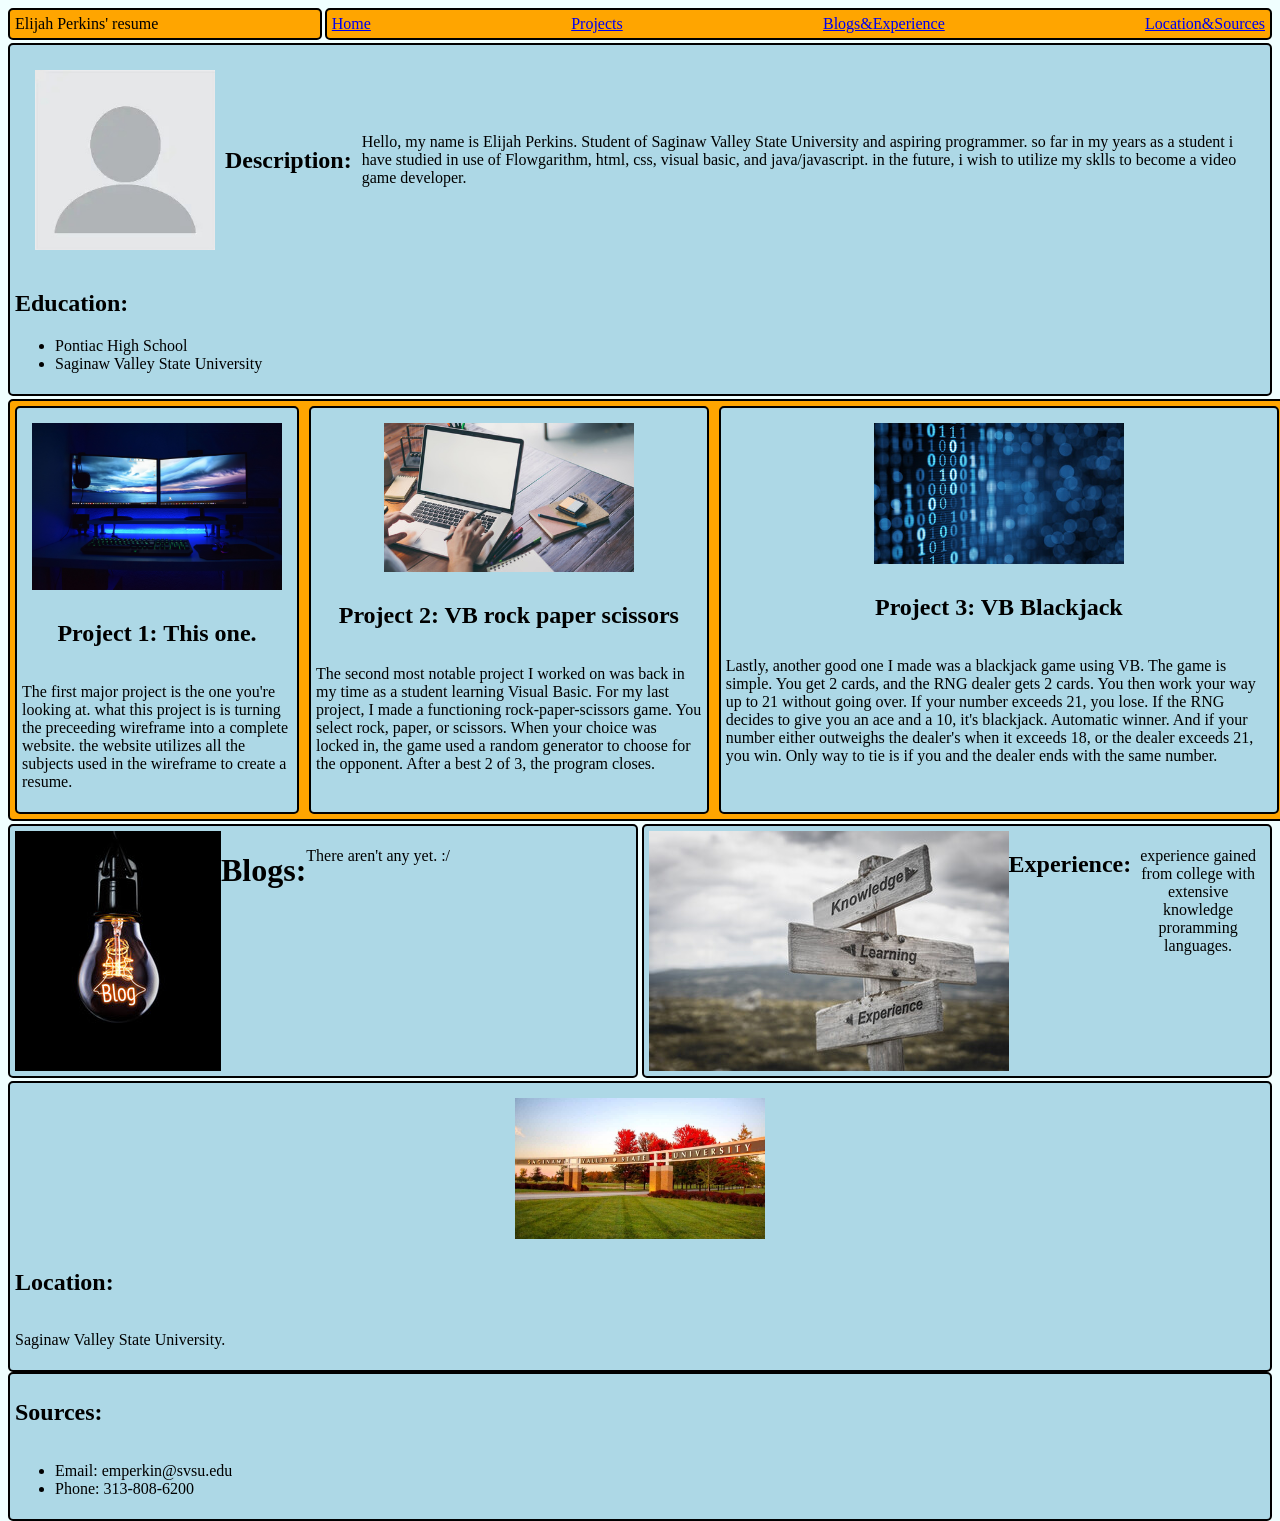
<file: index.html>
<!DOCTYPE html>
<html lang="eng">
    <head>
        <meta charset="UTF-8">
        <meta name="viewport" content="width=device-width, initial scale 0">
        <link rel="stylesheet" href="style.css">
        <title>Document</title>
    </head>
    <body>
        <div class ="container">
            <header>
                Elijah Perkins' resume
            </header>
            <nav>
            <a href = "#Home"> Home </a>
            <a href = "#projects"> Projects </a>
            <a href = "#BAndE"> Blogs&Experience </a>
            <a href = "#LAndS"> Location&Sources </a>

            </nav>
            <main>
                <section id="Home">
                <div class="profile">
                    <img src="pfp.jpg" id="pfp" >
                    <h2 id="desc">Description:</h2>
                    <p>Hello, my name is Elijah Perkins. Student of Saginaw Valley State University and aspiring programmer. so far in my years as a student i have studied in use of Flowgarithm, html, css, visual basic, and java/javascript. in the future, i wish to utilize my sklls to become a video game developer.</p>
                 
                </div>
                <div id="Education">
                    <h2>Education:</h2>
                    <ul>
                        <li> Pontiac High School</li>
                        <li>Saginaw Valley State University</li>
                    </ul>
                </div>
                </section>
               
 
            </main>

            <section id="projects">
                <div class="project">
                 <div class="project1">
                    <img src="computer-dark-design-777001.jpg" id="mainP">
                    <h2> Project 1: This one.</h2>
                    <p>The first major project is the one you're looking at. what this project is is turning the preceeding wireframe into a complete website. the website utilizes all the subjects used in the wireframe to create a resume. </p>
                 </div>
                 <div class="project2">
                    <img src="240_F_299297527_BHXhBsPqpf6a5PD5v2FDQLsyZO2097AB.jpg" id="p2">
                  <h2> Project 2: VB rock paper scissors</h2>
                   <p>The second most notable project I worked on was back in my time as a student learning Visual Basic. For my last project, I made a functioning rock-paper-scissors game.  You select rock, paper, or scissors. When your choice was locked in, the game used a random generator to choose for the opponent. After a best 2 of 3, the program closes. </p>
                 </div>
                 <div class="project3">
                    <img src="OnesAndZeroes.jpg" id="p3">
                   <h2>Project 3: VB Blackjack</h2>
                   <p> Lastly, another good one I made was a blackjack game using VB. The game is simple. You get 2 cards, and the RNG dealer gets 2 cards. You then work your way up to 21 without going over. If your number exceeds 21, you lose. If the RNG decides to give you an ace and a 10, it's blackjack. Automatic winner. And if your number either outweighs the dealer's when it exceeds 18, or the dealer exceeds 21, you win.  Only way to tie is if you and the dealer ends with the same number.</p>
                 </div>
                </div>

            </section>
           
                <div class="experience" id="BAndE">
                   <img src="exp.jpg" id="xp">
                <h2> Experience: </h2>
               <p>experience gained from college with extensive knowledge proramming languages.</p>
               </div>
           
                    <div class="blog">
                         <img src="blog.jpg">
                        <h1>Blogs: </h1>
                        <p>There aren't any yet. :/</p>

                    </div>
            

            <footer>
            
                 <div class="location" id="LAndS">
                    <img src="SVSU-entrance-960x540.jpg" id="svsu">
                    <h2>Location:</h2>
                     <p> Saginaw Valley State University.</p>
                     
                 </div>
                 <div class="sources">
                    <h2>Sources: </h2>
                    <ul>
                        <li>Email: emperkin@svsu.edu</li>
                        <li>Phone: 313-808-6200</li>
                    </ul>
                 </div>
              
                
            </footer>

        </div>
    </body>
</html>
</file>
<file: style.css>
:root{
     --main-radius: 5px;
     --main-padding: 5px;

     --blue: blue;
    --white: white;
    --black: black;
    --lightBlue: lightblue; 
}
body{
    background-color: azure;
    
}
.container{
    display: flex;
color: var(--black);
display: grid;
height: 100vh;
grid-template-rows: 1fr 1fr 1.2fr 1.2fr 1fr;
grid-template-columns: 1fr 1fr 1fr 1fr;
gap: 0.2rem;
grid-template-areas:

"header nav nav nav"
"main main main main"
"project project project project"
"blog blog experience experience"
"footer footer footer footer"

;
}
header{
    grid-area: header;
    border: 2px solid black;
    background-color: orange;
    color: var(--black);
    border-radius: var(--main-radius);
    padding: var(--main-padding);
}
nav{
    grid-area: nav;
     border: 2px solid black;
    background-color: orange;
    color: var(--white);
    text-align: center;
    display: flex;
  justify-content: space-between;
    border-radius: var(--main-radius);
    padding: var(--main-padding);
}
main{
    grid-area: main;
  background-color: lightblue;
  border: 2px solid black;
  border-radius: var(--main-radius);
  padding: var(--main-padding);                
}
footer{
    grid-area: footer;
}
.profile{
      display: flex;
  align-items: center;

  padding: 20px;
  gap: 10px;
}
#pfp{
    width: 180px;
    display: inline;
    margin-right: auto;
    height: auto;
    
}
.project1{
    grid-area: project1;
 
    flex-direction: column;
    display: flex;
    align-items: center;
    width: auto;
       border: 2px solid black;
    background-color: lightblue;
     border-radius: var(--main-radius);
  padding: var(--main-padding);
}
.project2{
    grid-area: project2;

   
    flex-direction: column;
    display: flex;
 align-items: center;
 width: auto;
    border: 2px solid black;
    background-color: lightblue;
     border-radius: var(--main-radius);
  padding: var(--main-padding);
}
.project3{
    grid-area: project3;
   
   flex-direction: column;
    display: flex;
    align-items: center;
    width: auto;
       border: 2px solid black;
    background-color: lightblue;
     border-radius: var(--main-radius);
  padding: var(--main-padding);                
}
#projects{
    grid-area: project;
    min-width: 0;
}
#svsu{
    size: 500px;
 display: block;
 width: 250px;
 margin-left: auto;
 margin-right: auto;
 padding: 10px;
}
#mainP{
 display: block;
 width: 250px;
 margin-left: auto;
 margin-right: auto;
 padding: 10px;
}
#p2{

     display: block;
 width: 250px;
 margin-left: auto;
 margin-right: auto;
 padding: 10px;
}
#p3{
 display: block;
 width: 250px;
 margin-left: auto;
 margin-right: auto;
 padding: 10px;
}
.project{
     width: 100%;
   display: flex;
   gap: 10px;
   border: 2px solid black;
    background-color: orange;
     border-radius: var(--main-radius);
  padding: var(--main-padding);       
}

.experience{ 
    grid-area: experience;
    

     border: 2px solid black;
    background-color: lightblue;
    display: flex;
    text-align: center;
    border-radius: var(--main-radius);
  padding: var(--main-padding);  
}
.blog{
    grid-area: blog;
    width: 100%;
    min-width: 0;
   box-sizing: border-box;
    text-align: center;
     border: 2px solid black;
    background-color: lightblue;
    display: flex;
    border-radius: var(--main-radius);
  padding: var(--main-padding);  
}
.location{
    grid-area: location;
    display: flex;
    flex-direction: column;
  background-color: lightblue;
  border: 2px solid black;
  border-radius: var(--main-radius);
  padding: var(--main-padding); 

}
.sources{
        grid-area: sources;
        flex-direction: column;
    display: flex;
  background-color: lightblue;
  border: 2px solid black;
  border-radius: var(--main-radius);
  padding: var(--main-padding); 
}
@media only screen and (max-width:800px){
    .container{
         grid-template-rows: 0.2fr 1.2fr 1fr 1fr 1fr;
     grid-template-columns: 1fr;
     gap: 0.5rem;
     grid-template-areas:

     "header"
     "main"    
     "project" 
     "blog"
     "experience"
     "footer"
    
    }
     nav{
        display:none;
     }
}
</file>
